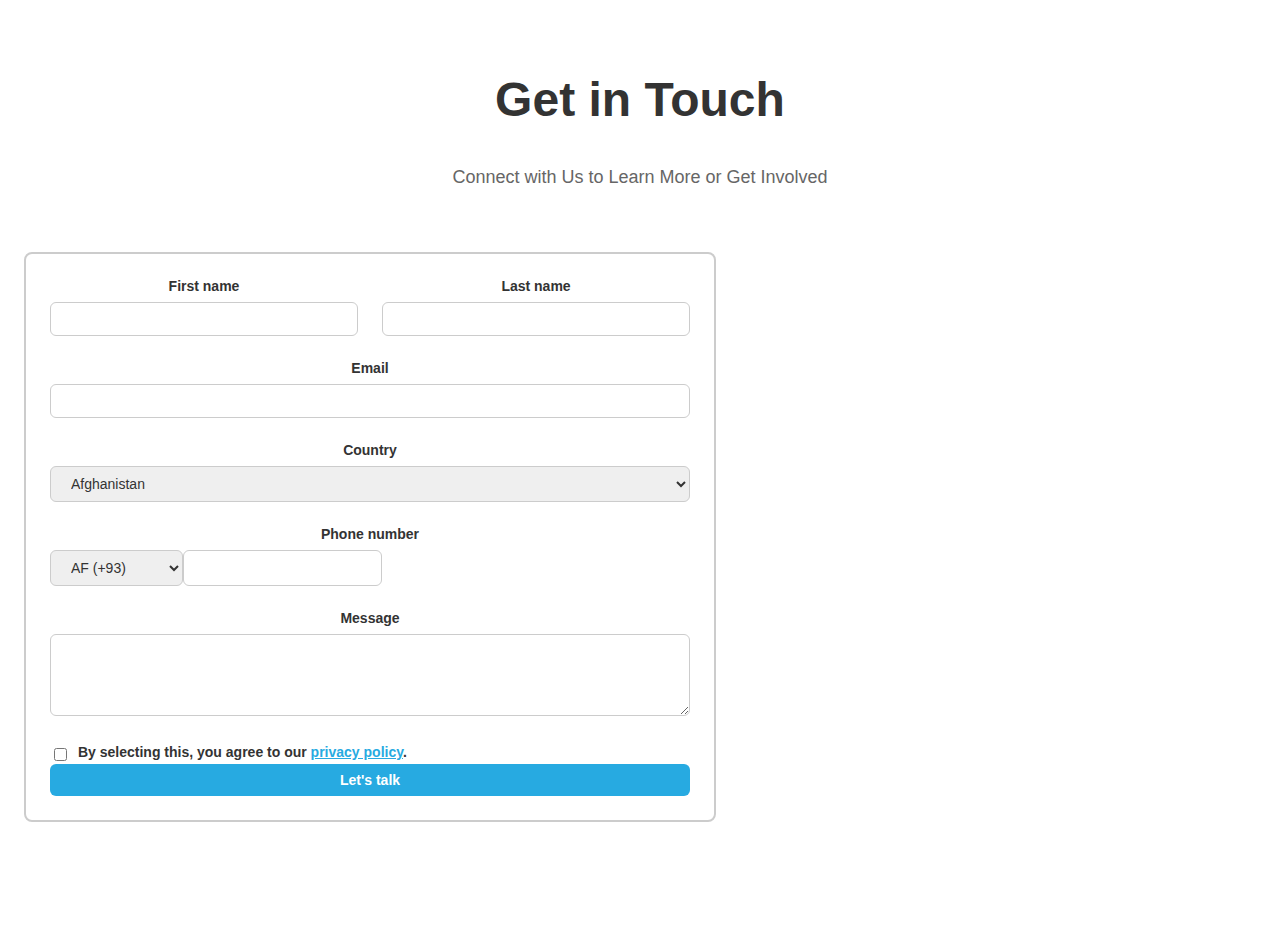
<file: Brenda/contact.html>
<!DOCTYPE html>
<html lang="en">
<head>
  <meta charset="UTF-8">
  <meta name="viewport" content="width=device-width, initial-scale=1.0">
  <title>Contact Form</title>
  <link rel="stylesheet" href="contact.css">
</head>
<body>
  <header class="navbar">
    <!-- Navbar content here -->
  </header>

  <main class="container">
    <div class="background-effect"></div>
    <div class="content">
      <h2 class="heading">Get in Touch</h2>
      <p class="subheading">Connect with Us to Learn More or Get Involved</p>
      <form action="#" method="POST" class="contact-form">
        <div class="form-grid">
          <div class="form-group">
            <label for="first-name">First name</label>
            <input type="text" id="first-name" name="first-name" autocomplete="given-name">
          </div>
          <div class="form-group">
            <label for="last-name">Last name</label>
            <input type="text" id="last-name" name="last-name" autocomplete="family-name">
          </div>
          <div class="form-group full-width">
            <label for="email">Email</label>
            <input type="email" id="email" name="email" autocomplete="email">
          </div>
          <div class="form-group full-width">
            <label for="country">Country</label>
            <select id="country" name="country">
              <option>Afghanistan</option>
                <option>Albania</option>
                <option>Algeria</option>
                <option>Andorra</option>
                <option>Angola</option>
                <option>Antigua and Barbuda</option>
                <option>Argentina</option>
                <option>Armenia</option>
                <option>Australia</option>
                <option>Austria</option>
                <option>Azerbaijan</option>
                <option>Bahamas</option>
                <option>Bahrain</option>
                <option>Bangladesh</option>
                <option>Barbados</option>
                <option>Belarus</option>
                <option>Belgium</option>
                <option>Belize</option>
                <option>Benin</option>
                <option>Bhutan</option>
                <option>Bolivia</option>
                <option>Bosnia and Herzegovina</option>
                <option>Botswana</option>
                <option>Brazil</option>
                <option>Brunei</option>
                <option>Bulgaria</option>
                <option>Burkina Faso</option>
                <option>Burundi</option>
                <option>Côte d'Ivoire</option>
                <option>Cabo Verde</option>
                <option>Cambodia</option>
                <option>Cameroon</option>
                <option>Canada</option>
                <option>Central African Republic</option>
                <option>Chad</option>
                <option>Chile</option>
                <option>China</option>
                <option>Colombia</option>
                <option>Comoros</option>
                <option>Congo (Congo-Brazzaville)</option>
                <option>Costa Rica</option>
                <option>Croatia</option>
                <option>Cuba</option>
                <option>Cyprus</option>
                <option>Czechia (Czech Republic)</option>
                <option>Democratic Republic of the Congo</option>
                <option>Denmark</option>
                <option>Djibouti</option>
                <option>Dominica</option>
                <option>Dominican Republic</option>
                <option>Ecuador</option>
                <option>Egypt</option>
                <option>El Salvador</option>
                <option>Equatorial Guinea</option>
                <option>Eritrea</option>
                <option>Estonia</option>
                <option>Eswatini (fmr. "Swaziland")</option>
                <option>Ethiopia</option>
                <option>Fiji</option>
                <option>Finland</option>
                <option>France</option>
                <option>Gabon</option>
                <option>Gambia</option>
                <option>Georgia</option>
                <option>Germany</option>
                <option>Ghana</option>
                <option>Greece</option>
                <option>Grenada</option>
                <option>Guatemala</option>
                <option>Guinea</option>
                <option>Guinea-Bissau</option>
                <option>Guyana</option>
                <option>Haiti</option>
                <option>Holy See</option>
                <option>Honduras</option>
                <option>Hungary</option>
                <option>Iceland</option>
                <option>India</option>
                <option>Indonesia</option>
                <option>Iran</option>
                <option>Iraq</option>
                <option>Ireland</option>
                <option>Israel</option>
                <option>Italy</option>
                <option>Jamaica</option>
                <option>Japan</option>
                <option>Jordan</option>
                <option>Kazakhstan</option>
                <option>Kenya</option>
                <option>Kiribati</option>
                <option>Kuwait</option>
                <option>Kyrgyzstan</option>
                <option>Laos</option>
                <option>Latvia</option>
                <option>Lebanon</option>
                <option>Lesotho</option>
                <option>Liberia</option>
                <option>Libya</option>
                <option>Liechtenstein</option>
                <option>Lithuania</option>
                <option>Luxembourg</option>
                <option>Madagascar</option>
                <option>Malawi</option>
                <option>Malaysia</option>
                <option>Maldives</option>
                <option>Mali</option>
                <option>Malta</option>
                <option>Marshall Islands</option>
                <option>Mauritania</option>
                <option>Mauritius</option>
                <option>Mexico</option>
                <option>Micronesia</option>
                <option>Moldova</option>
                <option>Monaco</option>
                <option>Mongolia</option>
                <option>Montenegro</option>
                <option>Morocco</option>
                <option>Mozambique</option>
                <option>Myanmar</option>
                <option>Namibia</option>
                <option>Nauru</option>
                <option>Nepal</option>
                <option>Netherlands</option>
                <option>New Zealand</option>
                <option>Nicaragua</option>
                <option>Niger</option>
                <option>Nigeria</option>
                <option>North Korea</option>
                <option>North Macedonia</option>
                <option>Norway</option>
                <option>Oman</option>
                <option>Pakistan</option>
                <option>Palau</option>
                <option>Palestine State</option>
                <option>Panama</option>
                <option>Papua New Guinea</option>
                <option>Paraguay</option>
                <option>Peru</option>
                <option>Philippines</option>
                <option>Poland</option>
                <option>Portugal</option>
                <option>Qatar</option>
                <option>Romania</option>
                <option>Russia</option>
                <option>Rwanda</option>
                <option>Saint Kitts and Nevis</option>
                <option>Saint Lucia</option>
                <option>Saint Vincent and the Grenadines</option>
                <option>Samoa</option>
                <option>San Marino</option>
                <option>Sao Tome and Principe</option>
                <option>Saudi Arabia</option>
                <option>Senegal</option>
                <option>Serbia</option>
                <option>Seychelles</option>
                <option>Sierra Leone</option>
                <option>Singapore</option>
                <option>Slovakia</option>
                <option>Slovenia</option>
                <option>Solomon Islands</option>
                <option>Somalia</option>
                <option>South Africa</option>
                <option>South Korea</option>
                <option>South Sudan</option>
                <option>Spain</option>
                <option>Sri Lanka</option>
                <option>Sudan</option>
                <option>Suriname</option>
                <option>Sweden</option>
                <option>Switzerland</option>
                <option>Syria</option>
                <option>Tajikistan</option>
                <option>Tanzania</option>
                <option>Thailand</option>
                <option>Timor-Leste</option>
                <option>Togo</option>
                <option>Tonga</option>
                <option>Trinidad and Tobago</option>
                <option>Tunisia</option>
                <option>Turkey</option>
                <option>Turkmenistan</option>
                <option>Tuvalu</option>
                <option>Uganda</option>
                <option>Ukraine</option>
                <option>United Arab Emirates</option>
                <option>United Kingdom</option>
                <option>United States of America</option>
                <option>Uruguay</option>
                <option>Uzbekistan</option>
                <option>Vanuatu</option>
                <option>Venezuela</option>
                <option>Vietnam</option>
                <option>Yemen</option>
                <option>Zambia</option>
                <option>Zimbabwe</option>
            </select>
          </div>
          <div class="form-group full-width">
            <label for="phone-number">Phone number</label>
            <div class="phone-number-group">
              <select id="country-code" name="country-code">
                <option>AF (+93)</option>
                  <option>AL (+355)</option>
                  <option>DZ (+213)</option>
                  <option>AD (+376)</option>
                  <option>AO (+244)</option>
                  <option>AG (+1-268)</option>
                  <option>AR (+54)</option>
                  <option>AM (+374)</option>
                  <option>AU (+61)</option>
                  <option>AT (+43)</option>
                  <option>AZ (+994)</option>
                  <option>BS (+1-242)</option>
                  <option>BH (+973)</option>
                  <option>BD (+880)</option>
                  <option>BB (+1-246)</option>
                  <option>BY (+375)</option>
                  <option>BE (+32)</option>
                  <option>BZ (+501)</option>
                  <option>BJ (+229)</option>
                  <option>BT (+975)</option>
                  <option>BO (+591)</option>
                  <option>BA (+387)</option>
                  <option>BW (+267)</option>
                  <option>BR (+55)</option>
                  <option>BN (+673)</option>
                  <option>BG (+359)</option>
                  <option>BF (+226)</option>
                  <option>BI (+257)</option>
                  <option>CI (+225)</option>
                  <option>CV (+238)</option>
                  <option>KH (+855)</option>
                  <option>CM (+237)</option>
                  <option>CA (+1)</option>
                  <option>CF (+236)</option>
                  <option>TD (+235)</option>
                  <option>CL (+56)</option>
                  <option>CN (+86)</option>
                  <option>CO (+57)</option>
                  <option>KM (+269)</option>
                  <option>CG (+242)</option>
                  <option>CR (+506)</option>
                  <option>HR (+385)</option>
                  <option>CU (+53)</option>
                  <option>CY (+357)</option>
                  <option>CZ (+420)</option>
                  <option>CD (+243)</option>
                  <option>DK (+45)</option>
                  <option>DJ (+253)</option>
                  <option>DM (+1-767)</option>
                  <option>DO (+1-809)</option>
                  <option>DO (+1-829)</option>
                  <option>DO (+1-849)</option>
                  <option>EC (+593)</option>
                  <option>EG (+20)</option>
                  <option>SV (+503)</option>
                  <option>GQ (+240)</option>
                  <option>ER (+291)</option>
                  <option>EE (+372)</option>
                  <option>SZ (+268)</option>
                  <option>ET (+251)</option>
                  <option>FJ (+679)</option>
                  <option>FI (+358)</option>
                  <option>FR (+33)</option>
                  <option>GA (+241)</option>
                  <option>GM (+220)</option>
                  <option>GE (+995)</option>
                  <option>DE (+49)</option>
                  <option>GH (+233)</option>
                  <option>GR (+30)</option>
                  <option>GD (+1-473)</option>
                  <option>GT (+502)</option>
                  <option>GN (+224)</option>
                  <option>GW (+245)</option>
                  <option>GY (+592)</option>
                  <option>HT (+509)</option>
                  <option>VA (+379)</option>
                  <option>HN (+504)</option>
                  <option>HU (+36)</option>
                  <option>IS (+354)</option>
                  <option>IN (+91)</option>
                  <option>ID (+62)</option>
                  <option>IR (+98)</option>
                  <option>IQ (+964)</option>
                  <option>IE (+353)</option>
                  <option>IL (+972)</option>
                  <option>IT (+39)</option>
                  <option>JM (+1-876)</option>
                  <option>JP (+81)</option>
                  <option>JO (+962)</option>
                  <option>KZ (+7)</option>
                  <option>KE (+254)</option>
                  <option>KI (+686)</option>
                  <option>KW (+965)</option>
                  <option>KG (+996)</option>
                  <option>LA (+856)</option>
                  <option>LV (+371)</option>
                  <option>LB (+961)</option>
                  <option>LS (+266)</option>
                  <option>LR (+231)</option>
                  <option>LY (+218)</option>
                  <option>LI (+423)</option>
                  <option>LT (+370)</option>
                  <option>LU (+352)</option>
                  <option>MG (+261)</option>
                  <option>MW (+265)</option>
                  <option>MY (+60)</option>
                  <option>MV (+960)</option>
                  <option>ML (+223)</option>
                  <option>MT (+356)</option>
                  <option>MH (+692)</option>
                  <option>MR (+222)</option>
                  <option>MU (+230)</option>
                  <option>MX (+52)</option>
                  <option>FM (+691)</option>
                  <option>MD (+373)</option>
                  <option>MC (+377)</option>
                  <option>MN (+976)</option>
                  <option>ME (+382)</option>
                  <option>MA (+212)</option>
                  <option>MZ (+258)</option>
                  <option>MM (+95)</option>
                  <option>NA (+264)</option>
                  <option>NR (+674)</option>
                  <option>NP (+977)</option>
                  <option>NL (+31)</option>
                  <option>NZ (+64)</option>
                  <option>NI (+505)</option>
                  <option>NE (+227)</option>
                  <option>NG (+234)</option>
                  <option>KP (+850)</option>
                  <option>MK (+389)</option>
                  <option>NO (+47)</option>
                  <option>OM (+968)</option>
                  <option>PK (+92)</option>
                  <option>PW (+680)</option>
                  <option>PS (+970)</option>
                  <option>PA (+507)</option>
                  <option>PG (+675)</option>
                  <option>PY (+595)</option>
                  <option>PE (+51)</option>
                  <option>PH (+63)</option>
                  <option>PL (+48)</option>
                  <option>PT (+351)</option>
                  <option>QA (+974)</option>
                  <option>RO (+40)</option>
                  <option>RU (+7)</option>
                  <option>RW (+250)</option>
                  <option>KN (+1-869)</option>
                  <option>LC (+1-758)</option>
                  <option>VC (+1-784)</option>
                  <option>WS (+685)</option>
                  <option>SM (+378)</option>
                  <option>ST (+239)</option>
                  <option>SA (+966)</option>
                  <option>SN (+221)</option>
                  <option>RS (+381)</option>
                  <option>SC (+248)</option>
                  <option>SL (+232)</option>
                  <option>SG (+65)</option>
                  <option>SK (+421)</option>
                  <option>SI (+386)</option>
                  <option>SB (+677)</option>
                  <option>SO (+252)</option>
                  <option>ZA (+27)</option>
                  <option>KR (+82)</option>
                  <option>SS (+211)</option>
                  <option>ES (+34)</option>
                  <option>LK (+94)</option>
                  <option>SD (+249)</option>
                  <option>SR (+597)</option>
                  <option>SE (+46)</option>
                  <option>CH (+41)</option>
                  <option>SY (+963)</option>
                  <option>TJ (+992)</option>
                  <option>TZ (+255)</option>
                  <option>TH (+66)</option>
                  <option>TL (+670)</option>
                  <option>TG (+228)</option>
                  <option>TO (+676)</option>
                  <option>TT (+1-868)</option>
                  <option>TN (+216)</option>
                  <option>TR (+90)</option>
                  <option>TM (+993)</option>
                  <option>TV (+688)</option>
                  <option>UG (+256)</option>
                  <option>UA (+380)</option>
                  <option>AE (+971)</option>
                  <option>GB (+44)</option>
                  <option>US (+1)</option>
                  <option>UY (+598)</option>
                  <option>UZ (+998)</option>
                  <option>VU (+678)</option>
                  <option>VE (+58)</option>
                  <option>VN (+84)</option>
                  <option>YE (+967)</option>
                  <option>ZM (+260)</option>
                  <option>ZW (+263)</option>
              </select>
              <input type="tel" id="phone-number" name="phone-number" autocomplete="tel">
            </div>
          </div>
          <div class="form-group full-width">
            <label for="message">Message</label>
            <textarea id="message" name="message" rows="4"></textarea>
          </div>
          <div class="form-group full-width">
            <div class="switch-group">
              <input type="checkbox" id="agree" name="agree">
              <label for="agree">By selecting this, you agree to our <a href="#" class="policy-link">privacy policy</a>.</label>
            </div>
          </div>
        </div>
        <button type="submit" class="submit-button">Let's talk</button>
      </form>
    </div>
  </main>

</body>
</html>
</file>
<file: Brenda/contact.css>
body {
  margin: 0;
  font-family: Arial, sans-serif;
}

.navbar {
  /* Navbar styles */
}

.container {
  position: relative;
  background-color: white;
  padding: 2rem 1.5rem;
}

.background-effect {
  position: absolute;
  inset: 0;
  top: -10rem;
  z-index: -10;
  transform: translateX(-50%) rotate(30deg);
  width: 36.125rem;
  max-width: none;
  background: linear-gradient(to top right, #ff80b5, #9089fc);
  opacity: 0.3;
  clip-path: polygon(74.1% 44.1%, 100% 61.6%, 97.5% 26.9%, 85.5% 0.1%, 80.7% 2%, 72.5% 32.5%, 60.2% 62.4%, 52.4% 68.1%, 47.5% 58.3%, 45.2% 34.5%, 27.5% 76.7%, 0.1% 64.9%, 17.9% 100%, 27.6% 76.8%, 76.1% 97.7%, 74.1% 44.1%);
}

.content {
  max-width: 2xl;
  margin: 0 auto;
  text-align: center;
}

.heading {
  font-size: 3rem;
  font-weight: bold;
  color: #333;
}

.subheading {
  margin-top: 0.5rem;
  font-size: 1.125rem;
  color: #666;
}

.contact-form {
  margin-top: 4rem;
  max-width: 40rem;
  border: 2px solid #ccc;
  border-radius: 0.5rem;
  padding: 1.5rem;
}

.form-grid {
  display: grid;
  gap: 1.5rem;
  grid-template-columns: 1fr 1fr;
}

.form-group {
  display: flex;
  flex-direction: column;
}

.full-width {
  grid-column: span 2;
}

label {
  font-size: 0.875rem;
  font-weight: bold;
  color: #333;
}

input, select, textarea {
  margin-top: 0.5rem;
  padding: 0.5rem;
  border-radius: 0.375rem;
  border: 1px solid #ccc;
  font-size: 0.875rem;
  color: #333;
}

input:focus, select:focus, textarea:focus {
  border-color: #27AAE1;
  outline: none;
}

.phone-number-group {
  display: flex;
}

select {
  padding: 0.5rem 1rem;
  border: 1px solid #ccc;
}

textarea {
  resize: vertical;
}

.submit-button {
  display: block;
  width: 100%;
  background-color: #27AAE1;
  color: white;
  padding: 0.5rem;
  font-size: 0.875rem;
  font-weight: bold;
  border: none;
  border-radius: 0.375rem;
  cursor: pointer;
}

.submit-button:hover {
  background-color: #1c8fbf;
}

.switch-group {
  display: flex;
  align-items: center;
  gap: 0.5rem;
}

.policy-link {
  color: #27AAE1;
  font-weight: bold;
}

.footer {
  /* Footer styles */
}
</file>
